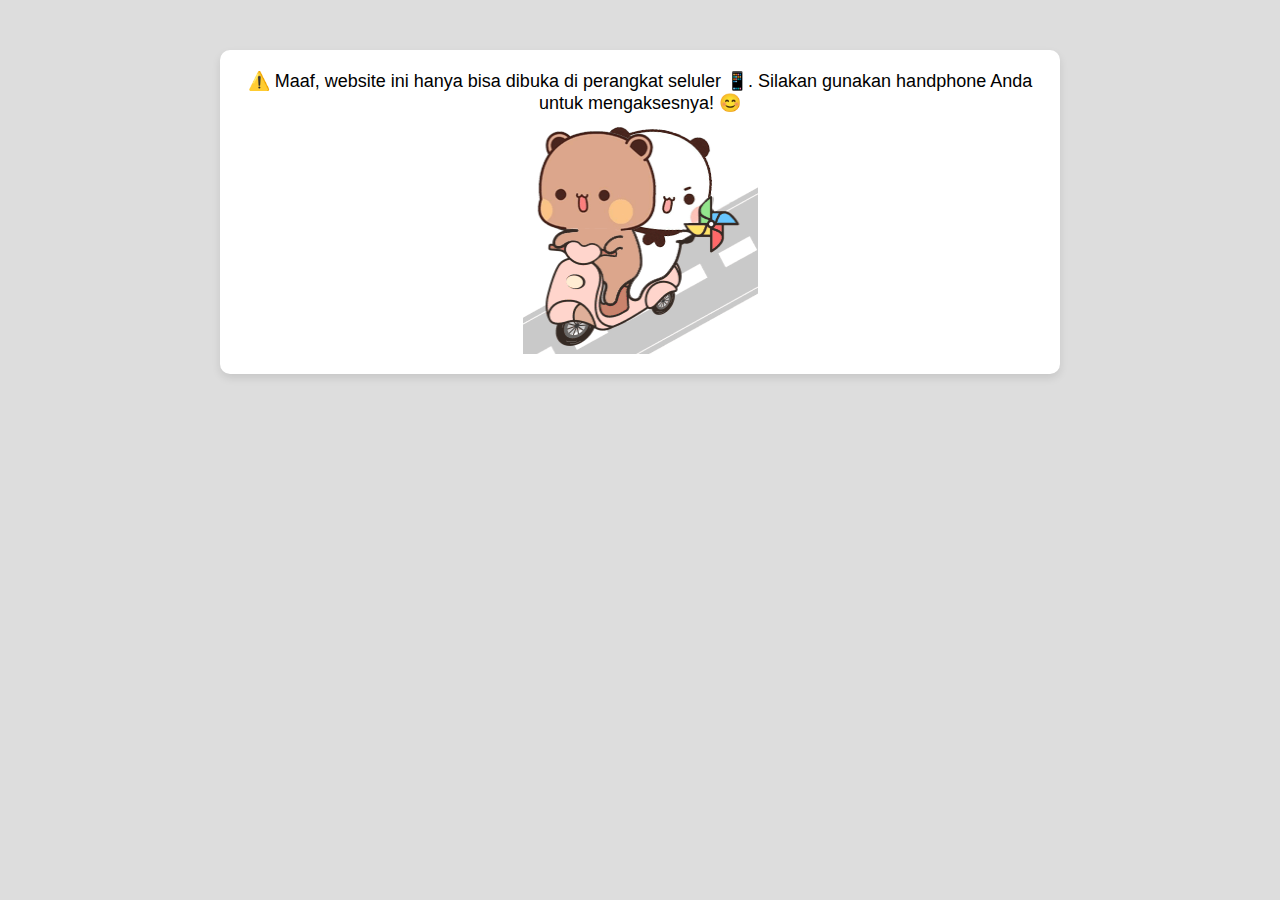
<file: index.html>
<!DOCTYPE html>
<html lang="id">
<head>
    <meta charset="UTF-8">
    <meta name="viewport" content="width=device-width, initial-scale=1.0">
    <title>Hanasweep</title>
    <link rel="stylesheet" href="styles.css"> 
</head>
<body>
<nav class="menu">
    <div class="menu-toggle">
        <input type="checkbox"/>
        <span></span>
        <span></span>
        <span></span>
    </div>
    <ul class="menu_list"> 
        <div class="radio-wrapper">
            <a href="index.html" style="background-color: transparent;" >
                <div class="btn">
                    <h1>HOME</h1>
                </div>
            </a>
        </div>
            
        <div class="radio-wrapper">
            <a href="chatbot.html" style="background-color: transparent;" >
                <div class="btn">
                    <h1>chat</h1>
                </div>
            </a>
        </div>

        <div class="radio-wrapper">
            <a href="song.html" style="background-color: transparent;" >
            <div class="btn">
                <h1>song</h1>
            </div>
        </a>
        </div>

        <div class="radio-wrapper">
            <a href="info.html" style="background-color: transparent;" >
            <div class="btn">
                <h1>info</h1>
            </div>
        </a>
        </div>
    </ul>
</nav>

    <div class="container">
        <!-- Logo Profil -->
        <img src="assets/img/profil.jpg" alt="Logo" class="logo">

        <h1>Hanasweep</h1>

        <!-- Foto Utama dengan efek kaca -->
        <div class="img-container">
            <img src="assets/img/hana.jpg" alt="Foto Profil">
        </div>
      
    <h1>-</h1>
       <div class="img-container">
            <img src="assets/img/kartun.jpg" alt="Foto Profil">
     </div>
  </div>
  <div class="desktop-warning">
    ⚠️ Maaf, website ini hanya bisa dibuka di perangkat seluler 📱. Silakan gunakan handphone Anda untuk mengaksesnya! 😊
    <div class="gif-container_warning">
        <img src="assets/img/animasi4.gif" alt="GIF Animasi">
    </div>   
</div>
    <script src="script.js"></script> <!-- Hubungkan dengan JavaScript -->
</body>
</html>
</file>
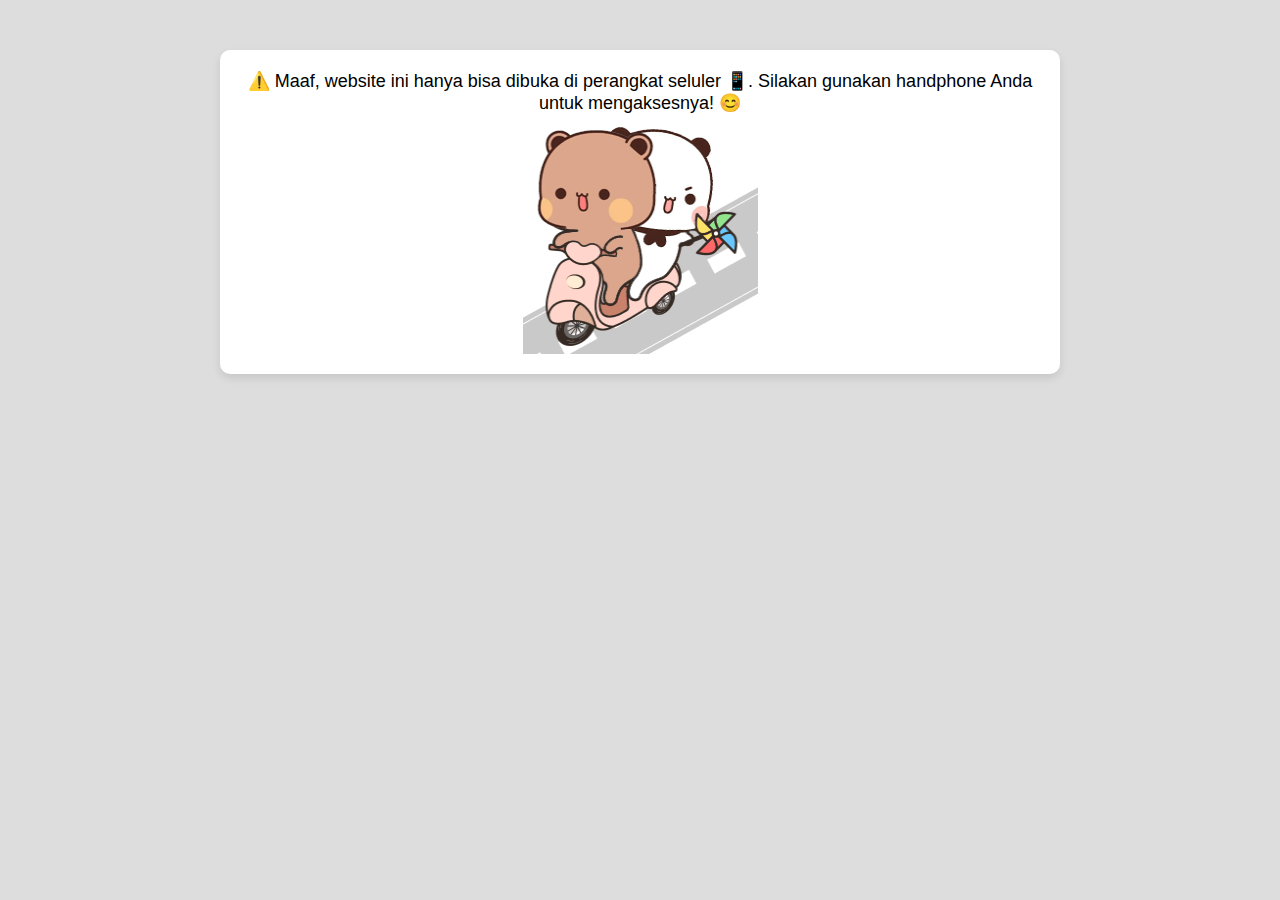
<file: chatbot.html>
<!DOCTYPE html>
<html lang="id">
<head>
    <meta charset="UTF-8">
    <meta name="viewport" content="width=device-width, initial-scale=1.0">
    <title>Hanasweep</title>
    <link rel="stylesheet" href="styles.css"> <!-- Hubungkan dengan CSS -->
</head>
<body>

    <nav class="menu">
        <div class="menu-toggle">
            <input type="checkbox"/>
            <span></span>
            <span></span>
            <span></span>
        </div>
        <ul class="menu_list"> 
            <div class="radio-wrapper">
                <a href="index.html" style="background-color: transparent;" >
                    <div class="btn">
                        <h1>HOME</h1>
                    </div>
                </a>
            </div>
                
            <div class="radio-wrapper">
                <a href="chatbot.html" style="background-color: transparent;" >
                    <div class="btn">
                        <h1>chat</h1>
                    </div>
                </a>
            </div>
    
            <div class="radio-wrapper">
                <a href="song.html" style="background-color: transparent;" >
                <div class="btn">
                    <h1>song</h1>
                </div>
            </a>
            </div>
    
            <div class="radio-wrapper">
                <a href="info.html" style="background-color: transparent;" >
                <div class="btn">
                    <h1>info</h1>
                </div>
            </a>
            </div>
        </ul>
    </nav>

    <div class="chat-container">
        <div class="chat-box" id="chat-box"></div>
        
        <input type="text" id="user-input" placeholder="Ketik pesan..." onkeypress="handleKey(event)">
        <button onclick="sendMessage()">Kirim</button>
    </div>
    </div>
        
    <div class="desktop-warning">
        ⚠️ Maaf, website ini hanya bisa dibuka di perangkat seluler 📱. Silakan gunakan handphone Anda untuk mengaksesnya! 😊
        <div class="gif-container_warning">
            <img src="assets/img/animasi4.gif" alt="GIF Animasi">
        </div>   
    </div>

    <script src="script.js"></script> <!-- Hubungkan dengan JavaScript -->
</body>
</html>
</file>
<file: styles.css>
/* Gaya dasar */
*{
    margin: 0;
    padding: 0;
}

body{
    background-color:  #dddddd;
    font-size:  18px;
    font-family: 'Oswald',Arial, Helvetica, sans-serif;
    margin: 10px;
  }

.container {
    max-width: 800px;
    margin: 50px auto;
    padding: 20px;
    background: #ffffff;
    box-shadow: 0 4px 8px rgba(0, 0, 0, 0.1);
    border-radius: 10px;
    text-align: center;
}

.menu{
    order: -1;
    display: grid;
    align-items: center;
    left: 0px;
}

.menu ul{
    list-style: none;
    display: grid;
    grid-template-columns: repeat(auto-fit, minmax(100px, 1fr));
    gap: 5px;
}

.menu a{
    display: block;
    background-color: black;
    color:  white;
    text-decoration: none;
    text-align: center;
    padding: 5px;
    text-transform: uppercase;
    font-size: 0,9em;
}

.menu-toggle{
    display: none;
    flex-direction: column;
    justify-content: space-between;
    height: 20px;
    position: relative;
    z-index: 999;
}

.menu-toggle span{
    display: block;
    width: 28px;
    height: 3px;
    background-color: black;
    border-radius: 3px;
    transition: all 0.5s;
}

.menu-toggle input{
    display: block;
    position: absolute;
    background-color: black;
    width: 40px;
    height: 28px;
    left: -5px;
    top: -5px;
    cursor: pointer;
    opacity: 0;
    z-index: 2;

}

.menu-toggle span:nth-child(2){
    transform-origin: 0 0;
}

.menu-toggle span:nth-child(4){
    transform-origin: 0 100%;
}

.menu-toggle input:checked ~ span:nth-child(2){
    background-color: white;
    transform: rotate(45deg) translate(-1px, -1px);

}

.menu-toggle input:checked ~ span:nth-child(4){
    background-color: white;
    transform: rotate(-45deg) translate(-1px, 0);

}

.menu-toggle input:checked ~ span:nth-child(3){
   opacity: 0;
   transform: scale(0);

}
  
.radio-wrapper {
  position: relative;
  height: 38px;
  width: 150px;
  margin: 3px;
}

.radio-wrapper .input {
  position: absolute;
  height: 100%;
  width: 100%;
  margin: 0;
  cursor: pointer;
  z-index: 10;
  opacity: 0;
}

.btn {
    padding: 10px 15px;
    background-color: #28a745;
    color: white;
    border: none;
    border-radius: 5px 5px 5px 5px;
    cursor: pointer;
}

/* Gaya untuk gambar */
.img-container {
    position: relative;
    width: 300px;
    height: 450px;
    margin: auto;
    overflow: hidden;
    border-radius: 10px;
    box-shadow: 0 4px 8px rgba(0, 0, 0, 0.2);
}

.img-container img {
    width: 100%;
    height: 100%;
    object-fit: cover;
}

/* Efek kilauan kaca */
.img-container::after {
    content: "";
    position: absolute;
    top: 0;
    left: -100%;
    width: 100%;
    height: 100%;
    background: linear-gradient(120deg, rgba(255, 255, 255, 0) 30%, rgba(255, 255, 255, 0.8) 50%, rgba(255, 255, 255, 0) 70%);
    animation: shine 2s;
}

.player-container {
    background: #fff;
    border-radius: 10px;
    box-shadow: 0 4px 8px rgba(0, 0, 0, 0.1);
    padding: 20px;
    text-align: center;
    width: 300px;
}


audio {
    width: 100%;
    margin-bottom: 20px;
}

.controls button {
    background-color: #28a745;
    border: none;
    color: white;
    font-size: 16px;
    padding: 10px 20px;
    margin: 10px;
    cursor: pointer;
    border-radius: 5px;
}

.controls button:hover {
    background-color: #28a745;
}

.track-info {
    margin-bottom: 20px;
}

@keyframes shine {
    from { left: -100%; }
    to { left: 100%; }
}

/* Gaya untuk logo bulat */
.logo {
    width: 100px;
    height: 100px;
    border-radius: 50%;
    object-fit: cover;
    box-shadow: 0 2px 4px rgba(0, 0, 0, 0.2);
    margin-bottom: 10px;
}

.chat-container {
    max-width: 800px;
    margin: 50px auto;
    padding: 20px;
    background: #ffffff;
    text-align: center;
    box-shadow: 0 4px 8px rgba(0, 0, 0, 0.1);
    border-radius: 10px;
}

.chat-box {
    height: 300px;
    overflow-y: auto;
    border-bottom: 1px solid #ddd;
    padding: 10px;
}

.input-container {
    display: flex;
    width: 90%;
    max-width: 600px;
    margin-top: 10px;
}

#user-input {
    flex: 1; /* Input field akan mengisi seluruh area yang tersisa */
    padding: 10px;
    border: 1px solid #ccc;
    border-radius: 5px 0 0 5px; /* Agar sejajar dengan tombol */
}

button {
    padding: 10px 15px;
    background: #28a745;
    color: white;
    border: none;
    border-radius: 0 5px 5px 0;
    cursor: pointer;
}

/* Backsound */
audio {
    display: block;
    margin: 20px auto;
}

.gif-container {
    width: 235px;
    height: 240px;
    display: flex;
    justify-content: center; /* Pusat horizontal */
    align-items: center; /* Pusat vertikal */
    margin: 0 auto; /* Pastikan berada di tengah */
}

.gif-container img {
    width: 235px;
    height: 240px;
    display: block;
}


.video-container {
    width: 100%;
    max-width: max-content; /* Sesuaikan ukuran dengan gambar */
    aspect-ratio: 16 / 9;
    display: flex;
    justify-content: center;
    align-items: center;
    overflow: hidden;
}

video {
    width: 100%;
    height: auto;
    border-radius: 10px; /* Opsional: memberikan efek sudut melengkung */
}

@media  (max-width:768px){

    .menu{
        order: -1;
        justify-items: end;
    }
    .menu-toggle{
        display: flex;
    }
   .menu ul {
        display: flex;
        position: absolute;
        right: 0;
        height: 100vh;
        top: 0;
        background-color: rgba(0, 0, 0, 0.548);
        width: 100%;
        flex-direction: column;
        justify-content: space-evenly;
        align-items: center;
        z-index: 1;
        transform: translateY(-100%);
        opacity: 0;
        transition:  all 1s;
    }
    .menu ul.slide{
        opacity: 1;
        transform: translateY(0);
    }
    .med.medi {
		width:100%;
		float: none;
		margin-bottom: 20px;
	}

}

/* Sembunyikan konten di layar lebih besar dari 768px (tablet & laptop) */
@media (min-width: 769px) {
    .container, .menu, .chat-container, .player-container, .gif-container {
        display: none; /* Sembunyikan semua elemen utama */
    }

    /* Tampilkan pesan permohonan maaf */
    .desktop-warning {
        max-width: 800px;
        margin: 50px auto;
        padding: 20px;
        background: #ffffff;
        box-shadow: 0 4px 8px rgba(0, 0, 0, 0.1);
        border-radius: 10px;
        text-align: center;
    }

    .gif-container_warning {
        width: 235px;
        height: 240px;
        display: flex;
        justify-content: center; /* Pusat horizontal */
        align-items: center; /* Pusat vertikal */
        margin: 0 auto; /* Pastikan berada di tengah */
    }
    
    .gif-container_warning  img {
        width: 235px;
        height: 240px;
        display: block;
    }
}

/* Sembunyikan pesan permohonan maaf di handphone */
@media (max-width: 768px) {
    .desktop-warning {
        display: none;
    }
}
</file>
